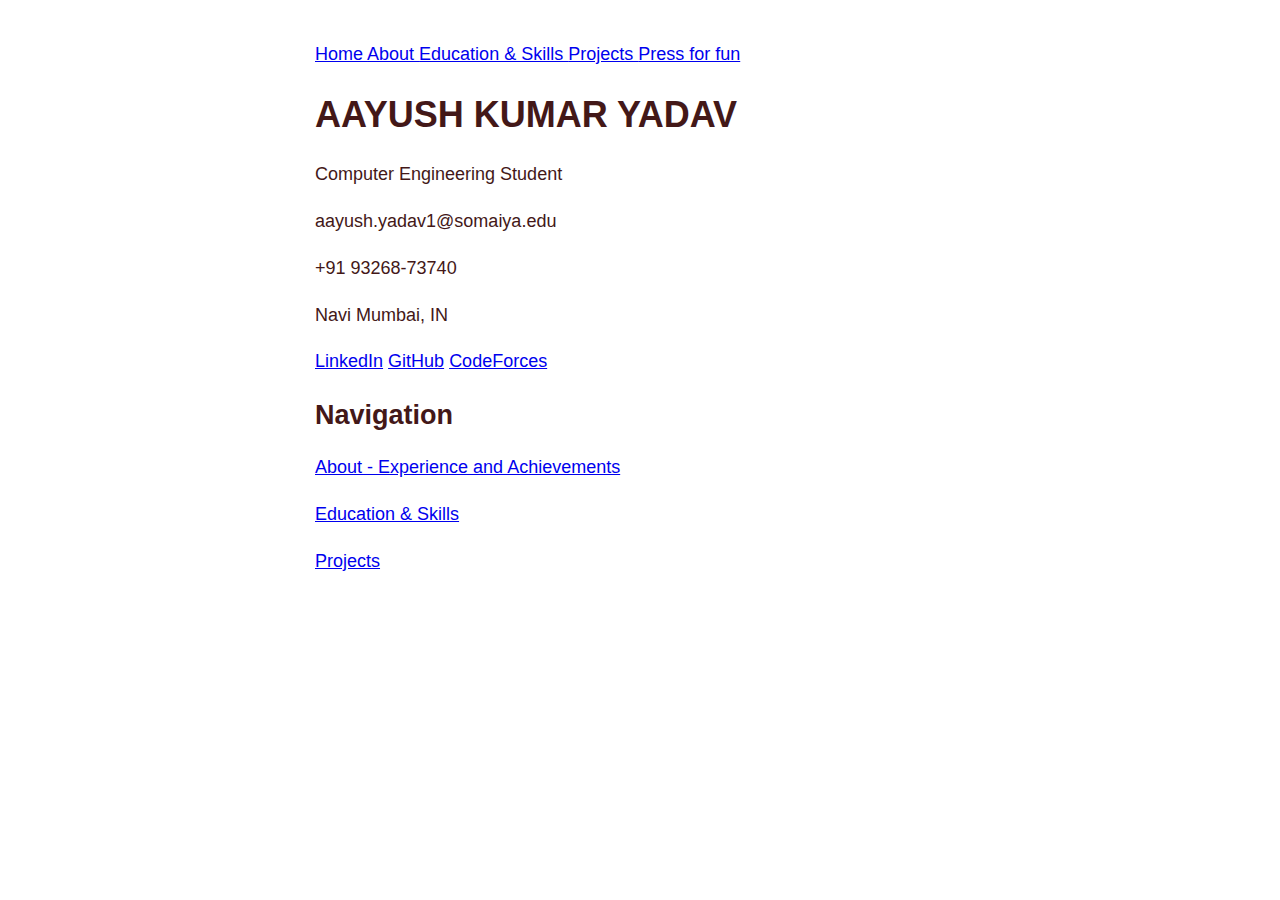
<file: resume/index.html>
<!DOCTYPE html>
<html lang="en">
    <head>
        <meta charset="UTF-8" />
        <meta name="viewport" content="width=device-width, initial-scale=1.0" />
        <title>Aayush Kumar Yadav</title>
          <link rel="stylesheet" href="style.css">

    </head>

    <body style="font-family: Impact, Haettenschweiler, 'Arial Narrow Bold', sans-serif">
        <p>
            <a href="index.html">Home </a>
            <a href="about.html"> About </a>
            <a href="educationskills.html"> Education & Skills </a>
            <a href="project.html"> Projects </a>
            <a href="fun.html"> Press for fun </a>
        </p>

        <h1>AAYUSH KUMAR YADAV</h1>
        <p>Computer Engineering Student</p>

        <p>aayush.yadav1@somaiya.edu</p>
        <p>+91 93268-73740</p>
        <p>Navi Mumbai, IN</p>

        <p>
            <a href="https://www.linkedin.com/in/aayush-meta/">LinkedIn</a>
            <a href="https://www.github.com/ellometa">GitHub</a>
            <a href="https://codeforces.com/profile/ellometa_">CodeForces</a>
        </p>

        <h2>Navigation</h2>
        <p>
            <a href="about.html">About - Experience and Achievements</a>
        </p>
        <p>
            <a href="educationskills.html">Education & Skills</a>
        </p>
        <p>
            <a href="project.html">Projects</a>
        </p>
    </body>
</html>
</file>
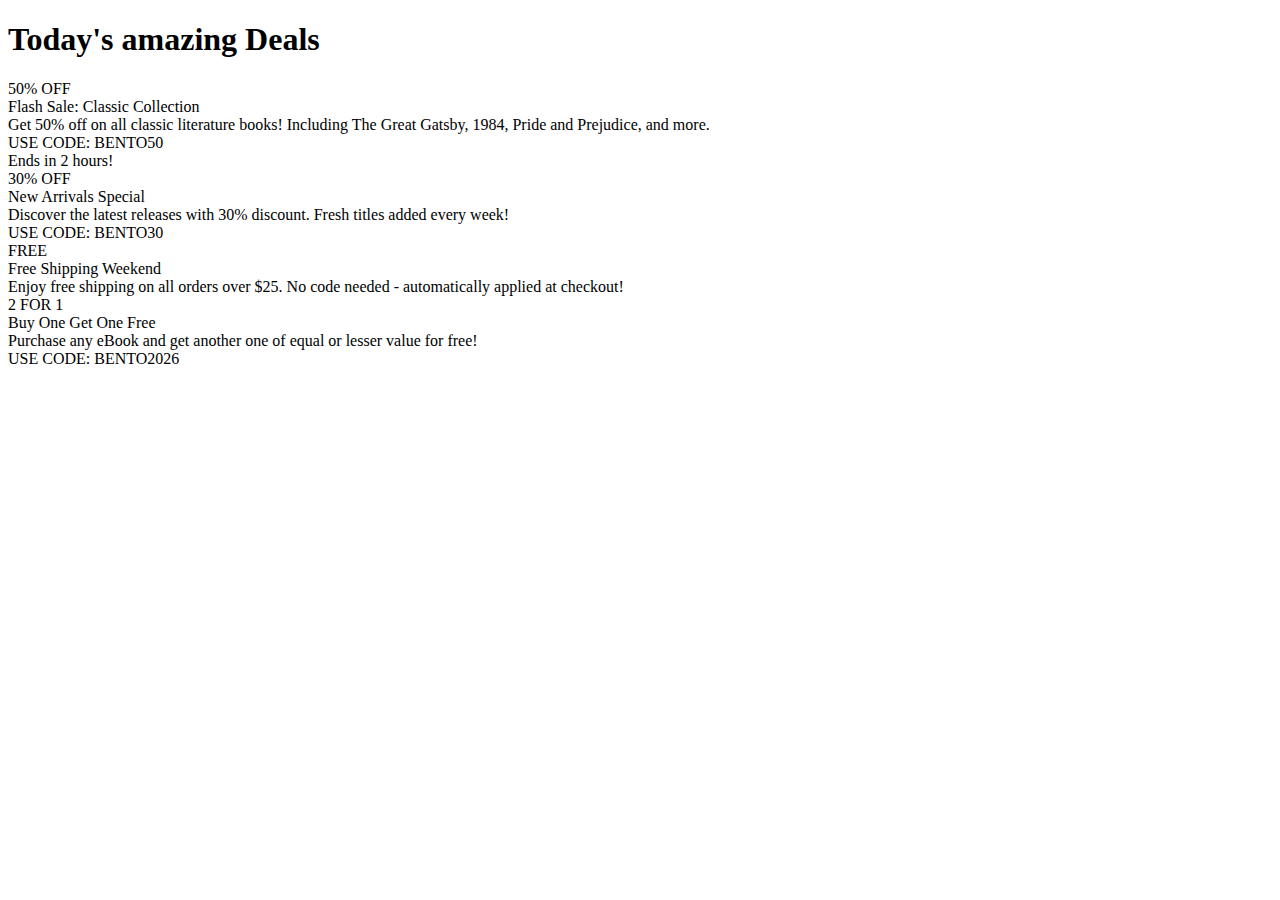
<file: bookstore/offers.html>
<!doctype html>
<html lang="en">
  <head>
    <meta charset="UTF-8" />
    <meta name="viewport" content="width=device-width, initial-scale=1.0" />
    <title>Special Offers - BentoBooks</title>
  </head>

  <body>
    <div class="offers-container">
      <h1>Today's amazing Deals </h1>

      <div class="offer-card flash-sale">
        <span class="discount-badge">50% OFF</span>
        <div class="offer-title"> Flash Sale: Classic Collection</div>
        <div class="offer-description">
          Get 50% off on all classic literature books! Including The Great Gatsby, 1984, Pride and Prejudice, and more.
        </div>
        <span class="offer-code">USE CODE: BENTO50</span>
        <div class="timer"> Ends in 2 hours!</div>
      </div>

      <div class="offer-card">
        <span class="discount-badge">30% OFF</span>
        <div class="offer-title"> New Arrivals Special</div>
        <div class="offer-description">
          Discover the latest releases with 30% discount. Fresh titles added every week!
        </div>
        <span class="offer-code">USE CODE: BENTO30</span>
      </div>

      <div class="offer-card">
        <span class="discount-badge">FREE</span>
        <div class="offer-title"> Free Shipping Weekend</div>
        <div class="offer-description">
          Enjoy free shipping on all orders over $25. No code needed - automatically applied at checkout!
        </div>
      </div>

      <div class="offer-card">
        <span class="discount-badge">2 FOR 1</span>
        <div class="offer-title"> Buy One Get One Free</div>
        <div class="offer-description">
          Purchase any eBook and get another one of equal or lesser value for free!
        </div>
        <span class="offer-code">USE CODE: BENTO2026</span>
      </div>
    </div>
  </body>
</html>
</file>
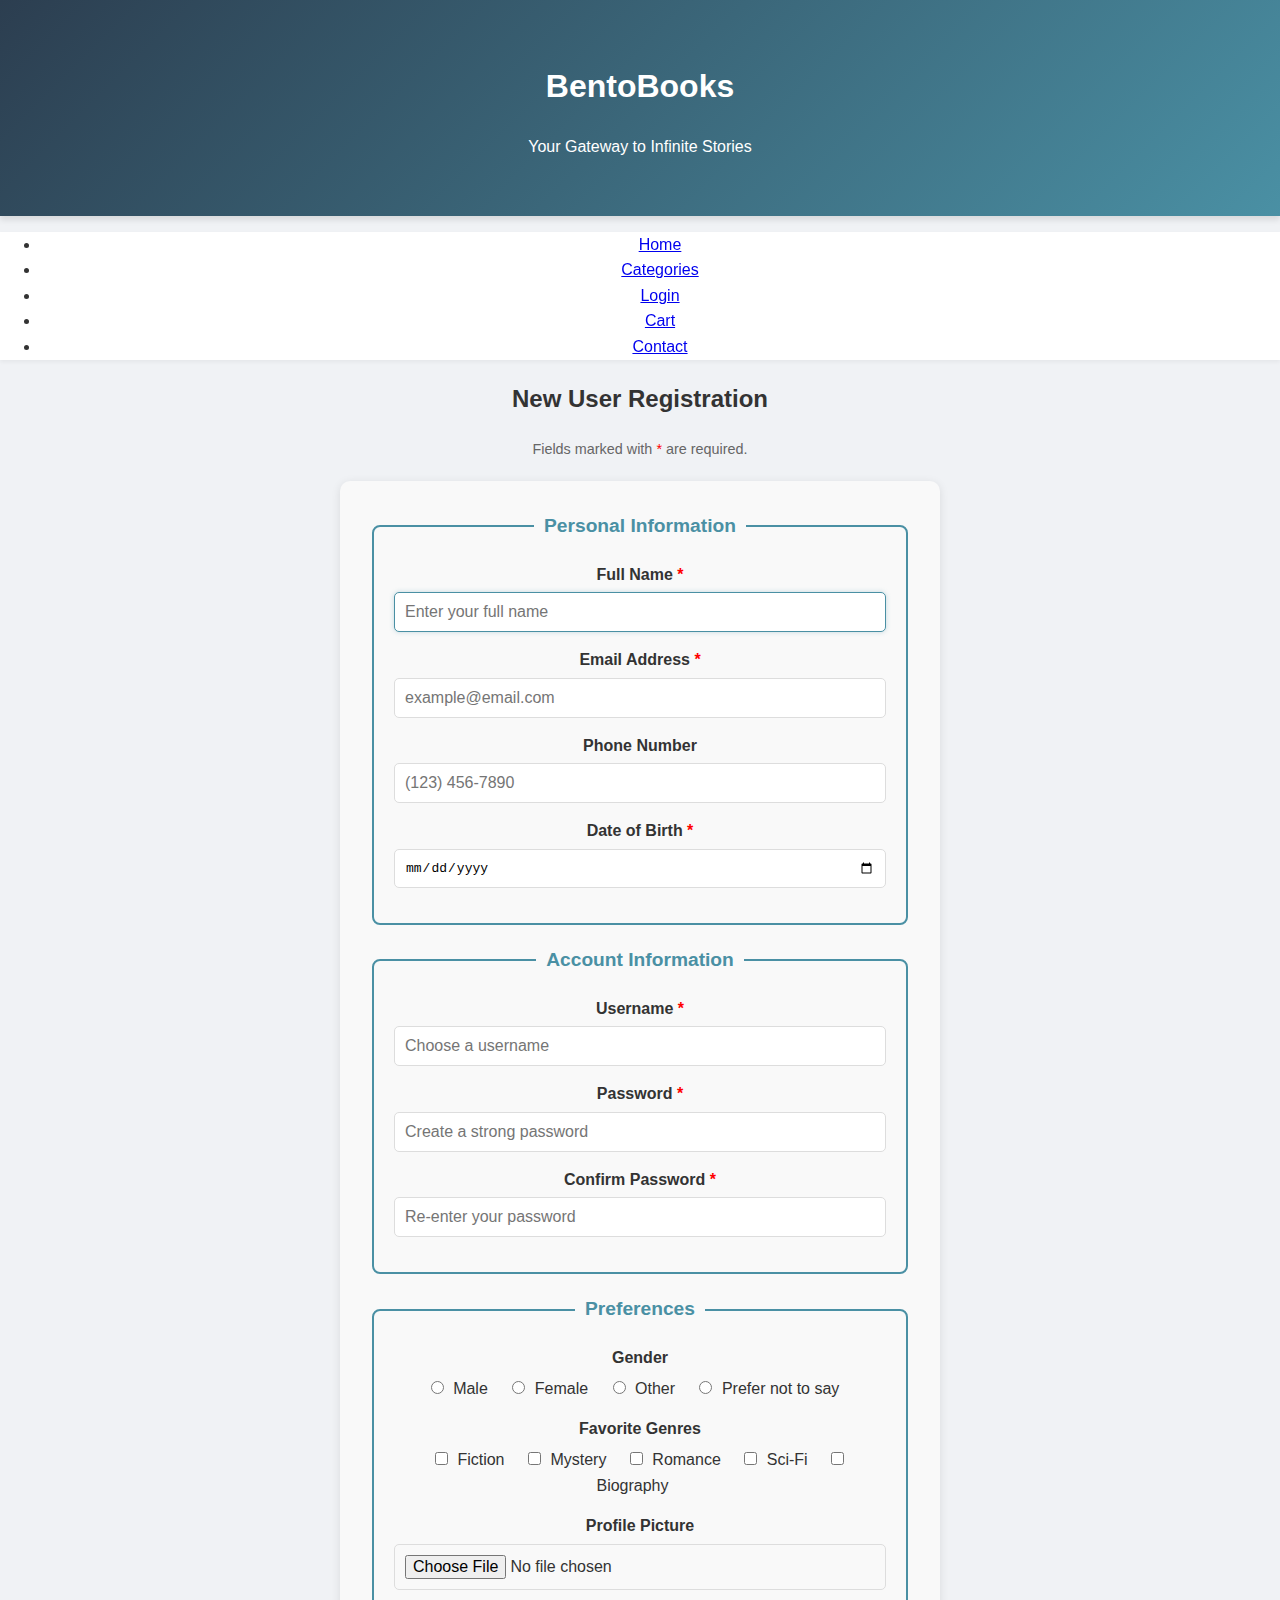
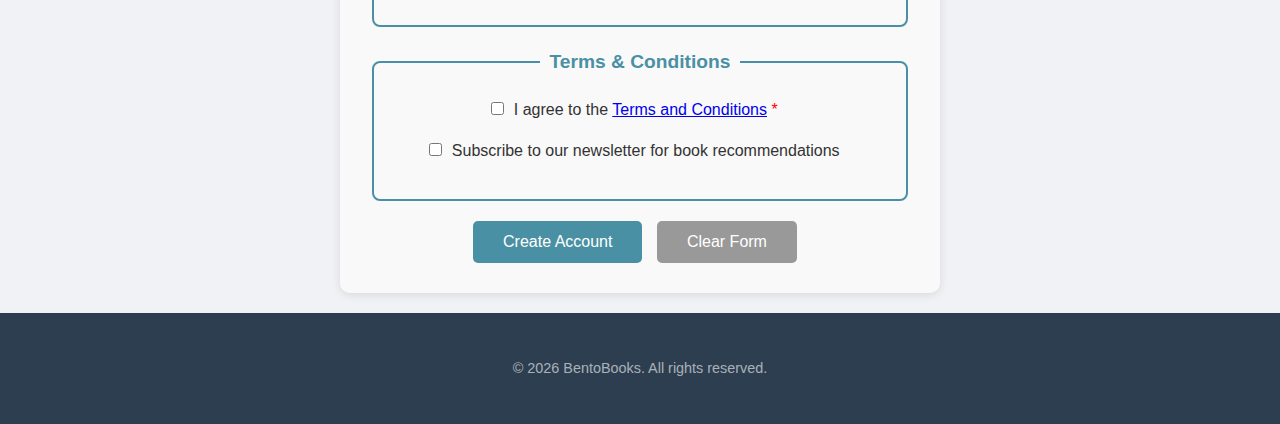
<file: bookstore/registration-form.html>
<!doctype html>
<html lang="en">
  <head>
    <meta charset="UTF-8" />
    <meta name="viewport" content="width=device-width, initial-scale=1.0" />
    <title>User Registration - BentoBooks</title>
    <link rel="stylesheet" href="styles.css" />
    <style>
      form {
        max-width: 600px;
        margin: 20px auto;
        padding: 30px;
        background-color: #f9f9f9;
        border-radius: 10px;
        box-shadow: 0 2px 10px rgba(0, 0, 0, 0.1);
      }
      fieldset {
        border: 2px solid #4a90a4;
        border-radius: 8px;
        padding: 20px;
        margin-bottom: 20px;
      }
      legend {
        font-weight: bold;
        font-size: 1.2em;
        color: #4a90a4;
        padding: 0 10px;
      }
      label {
        display: block;
        margin-bottom: 5px;
        font-weight: bold;
        color: #333;
      }
      input[type="text"],
      input[type="email"],
      input[type="password"],
      input[type="date"],
      input[type="tel"],
      input[type="file"] {
        width: 100%;
        padding: 10px;
        margin-bottom: 15px;
        border: 1px solid #ddd;
        border-radius: 5px;
        box-sizing: border-box;
        font-size: 1em;
      }
      input:focus {
        outline: none;
        border-color: #4a90a4;
        box-shadow: 0 0 5px rgba(74, 144, 164, 0.3);
      }
      .radio-group,
      .checkbox-group {
        margin-bottom: 15px;
      }
      .radio-group label,
      .checkbox-group label {
        display: inline;
        font-weight: normal;
        margin-right: 15px;
      }
      input[type="radio"],
      input[type="checkbox"] {
        margin-right: 5px;
      }
      input[type="submit"],
      input[type="reset"] {
        padding: 12px 30px;
        font-size: 1em;
        border: none;
        border-radius: 5px;
        cursor: pointer;
        margin-right: 10px;
      }
      input[type="submit"] {
        background-color: #4a90a4;
        color: white;
      }
      input[type="submit"]:hover {
        background-color: #3a7a94;
      }
      input[type="reset"] {
        background-color: #999;
        color: white;
      }
      input[type="reset"]:hover {
        background-color: #777;
      }
      .required-note {
        font-size: 0.9em;
        color: #666;
        margin-bottom: 20px;
      }
    </style>
  </head>

  <body>
    <header>
      <h1>BentoBooks</h1>
      <p>Your Gateway to Infinite Stories</p>
    </header>

    <nav>
      <ul>
        <li><a href="index.html">Home</a></li>
        <li><a href="#categories">Categories</a></li>
        <li><a href="#login">Login</a></li>
        <li><a href="#cart">Cart</a></li>
        <li><a href="#contact">Contact</a></li>
      </ul>
    </nav>

    <main>
      <section>
        <h2>New User Registration</h2>
        <p class="required-note">Fields marked with <span style="color: red;">*</span> are required.</p>

        <form action="#" method="post" enctype="multipart/form-data">
          <fieldset>
            <legend>Personal Information</legend>

            <label for="fullname">Full Name <span style="color: red;">*</span></label>
            <input
              type="text"
              id="fullname"
              name="fullname"
              placeholder="Enter your full name"
              required
              autofocus
              pattern="[A-Za-z\s]{2,50}"
              title="Name should contain only letters and spaces (2-50 characters)"
            />

            <label for="email">Email Address <span style="color: red;">*</span></label>
            <input
              type="email"
              id="email"
              name="email"
              placeholder="example@email.com"
              required
            />

            <label for="phone">Phone Number</label>
            <input
              type="tel"
              id="phone"
              name="phone"
              placeholder="(123) 456-7890"
              pattern="[\d\s\-\(\)]{10,15}"
              title="Enter a valid phone number"
            />

            <label for="dob">Date of Birth <span style="color: red;">*</span></label>
            <input type="date" id="dob" name="dob" required />
          </fieldset>

          <fieldset>
            <legend>Account Information</legend>

            <label for="username">Username <span style="color: red;">*</span></label>
            <input
              type="text"
              id="username"
              name="username"
              placeholder="Choose a username"
              required
              pattern="[A-Za-z0-9_]{4,20}"
              title="Username must be 4-20 characters (letters, numbers, underscore)"
            />

            <label for="password">Password <span style="color: red;">*</span></label>
            <input
              type="password"
              id="password"
              name="password"
              placeholder="Create a strong password"
              required
              pattern=".{8,}"
              title="Password must be at least 8 characters"
            />

            <label for="confirmpassword">Confirm Password <span style="color: red;">*</span></label>
            <input
              type="password"
              id="confirmpassword"
              name="confirmpassword"
              placeholder="Re-enter your password"
              required
            />
          </fieldset>

          <fieldset>
            <legend>Preferences</legend>

            <label>Gender</label>
            <div class="radio-group">
              <input type="radio" id="male" name="gender" value="male" />
              <label for="male">Male</label>

              <input type="radio" id="female" name="gender" value="female" />
              <label for="female">Female</label>

              <input type="radio" id="other" name="gender" value="other" />
              <label for="other">Other</label>

              <input type="radio" id="prefer-not" name="gender" value="prefer-not" />
              <label for="prefer-not">Prefer not to say</label>
            </div>

            <label>Favorite Genres</label>
            <div class="checkbox-group">
              <input type="checkbox" id="fiction" name="genres" value="fiction" />
              <label for="fiction">Fiction</label>

              <input type="checkbox" id="mystery" name="genres" value="mystery" />
              <label for="mystery">Mystery</label>

              <input type="checkbox" id="romance" name="genres" value="romance" />
              <label for="romance">Romance</label>

              <input type="checkbox" id="scifi" name="genres" value="scifi" />
              <label for="scifi">Sci-Fi</label>

              <input type="checkbox" id="biography" name="genres" value="biography" />
              <label for="biography">Biography</label>
            </div>

            <label for="profilepic">Profile Picture</label>
            <input
              type="file"
              id="profilepic"
              name="profilepic"
              accept="image/*"
            />
          </fieldset>
          <fieldset>
            <legend>Terms & Conditions</legend>

            <div class="checkbox-group">
              <input type="checkbox" id="terms" name="terms" required />
              <label for="terms">I agree to the <a href="#">Terms and Conditions</a> <span style="color: red;">*</span></label>
            </div>

            <div class="checkbox-group">
              <input type="checkbox" id="newsletter" name="newsletter" />
              <label for="newsletter">Subscribe to our newsletter for book recommendations</label>
            </div>
          </fieldset>

          <div style="text-align: center; margin-top: 20px;">
            <input type="submit" value="Create Account" />
            <input type="reset" value="Clear Form" />
          </div>
        </form>
      </section>
    </main>

    <footer>
      <p>&copy; 2026 BentoBooks. All rights reserved.</p>
    </footer>
  </body>
</html>
</file>
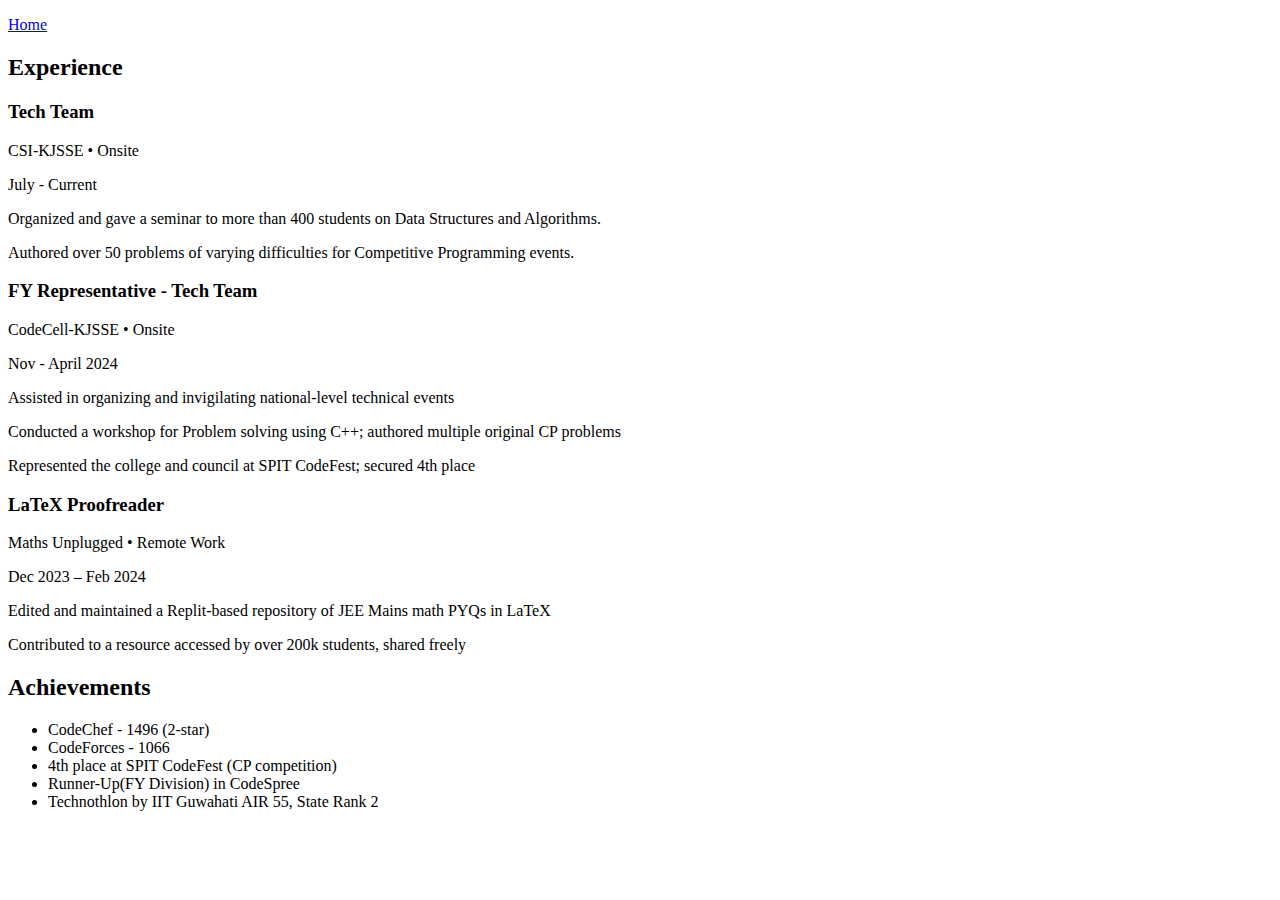
<file: resume/about.html>
<!DOCTYPE html>
<html lang="en">
    <head>
        <meta charset="UTF-8" />
        <meta name="viewport" content="width=device-width, initial-scale=1.0" />
        <title>About - Aayush Kumar Yadav</title>
    </head>

    <body>
        <p>
            <a href="index.html">Home</a>
        </p>

        <h2>Experience</h2>
        <h3>Tech Team</h3>
        <p>CSI-KJSSE • Onsite</p>
        <p>July - Current</p>
        <p>
            Organized and gave a seminar to more than 400 students on Data Structures and
            Algorithms.
        </p>
        <p>Authored over 50 problems of varying difficulties for Competitive Programming events.</p>

        <h3>FY Representative - Tech Team</h3>
        <p>CodeCell-KJSSE • Onsite</p>
        <p>Nov - April 2024</p>
        <p>Assisted in organizing and invigilating national-level technical events</p>
        <p>
            Conducted a workshop for Problem solving using C++; authored multiple original CP
            problems
        </p>
        <p>Represented the college and council at SPIT CodeFest; secured 4th place</p>

        <h3>LaTeX Proofreader</h3>
        <p>Maths Unplugged • Remote Work</p>
        <p>Dec 2023 – Feb 2024</p>
        <p>Edited and maintained a Replit-based repository of JEE Mains math PYQs in LaTeX</p>
        <p>Contributed to a resource accessed by over 200k students, shared freely</p>

        <h2>Achievements</h2>
        <ul>
            <li>CodeChef - 1496 (2-star)</li>
            <li>CodeForces - 1066</li>
            <li>4th place at SPIT CodeFest (CP competition)</li>
            <li>Runner-Up(FY Division) in CodeSpree</li>
            <li>Technothlon by IIT Guwahati AIR 55, State Rank 2</li>
        </ul>
    </body>
</html>
</file>
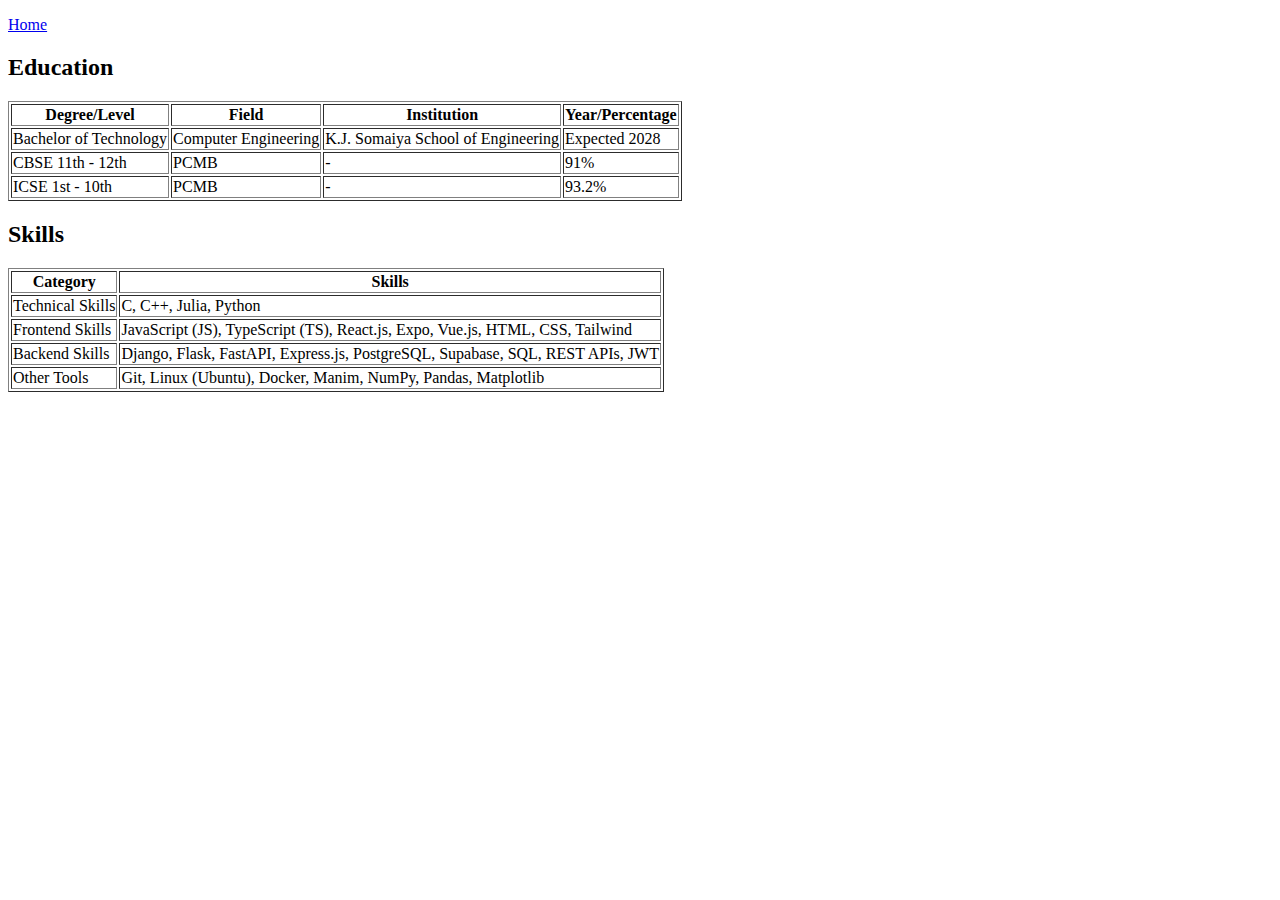
<file: resume/educationskills.html>
<!DOCTYPE html>
<html lang="en">
    <head>
        <meta charset="UTF-8" />
        <meta name="viewport" content="width=device-width, initial-scale=1.0" />
        <title>Education & Skills - Aayush Kumar Yadav</title>
    </head>

    <body>
        <p>
            <a href="index.html">Home</a>
        </p>

        <h2>Education</h2>
        <table border="1">
            <tr>
                <th>Degree/Level</th>
                <th>Field</th>
                <th>Institution</th>
                <th>Year/Percentage</th>
            </tr>
            <tr>
                <td>Bachelor of Technology</td>
                <td>Computer Engineering</td>
                <td>K.J. Somaiya School of Engineering</td>
                <td>Expected 2028</td>
            </tr>
            <tr>
                <td>CBSE 11th - 12th</td>
                <td>PCMB</td>
                <td>-</td>
                <td>91%</td>
            </tr>
            <tr>
                <td>ICSE 1st - 10th</td>
                <td>PCMB</td>
                <td>-</td>
                <td>93.2%</td>
            </tr>
        </table>

        <h2>Skills</h2>
        <table border="1">
            <tr>
                <th>Category</th>
                <th>Skills</th>
            </tr>
            <tr>
                <td>Technical Skills</td>
                <td>C, C++, Julia, Python</td>
            </tr>
            <tr>
                <td>Frontend Skills</td>
                <td>
                    JavaScript (JS), TypeScript (TS), React.js, Expo, Vue.js, HTML, CSS, Tailwind
                </td>
            </tr>
            <tr>
                <td>Backend Skills</td>
                <td>
                    Django, Flask, FastAPI, Express.js, PostgreSQL, Supabase, SQL, REST APIs, JWT
                </td>
            </tr>
            <tr>
                <td>Other Tools</td>
                <td>Git, Linux (Ubuntu), Docker, Manim, NumPy, Pandas, Matplotlib</td>
            </tr>
        </table>
    </body>
</html>
</file>
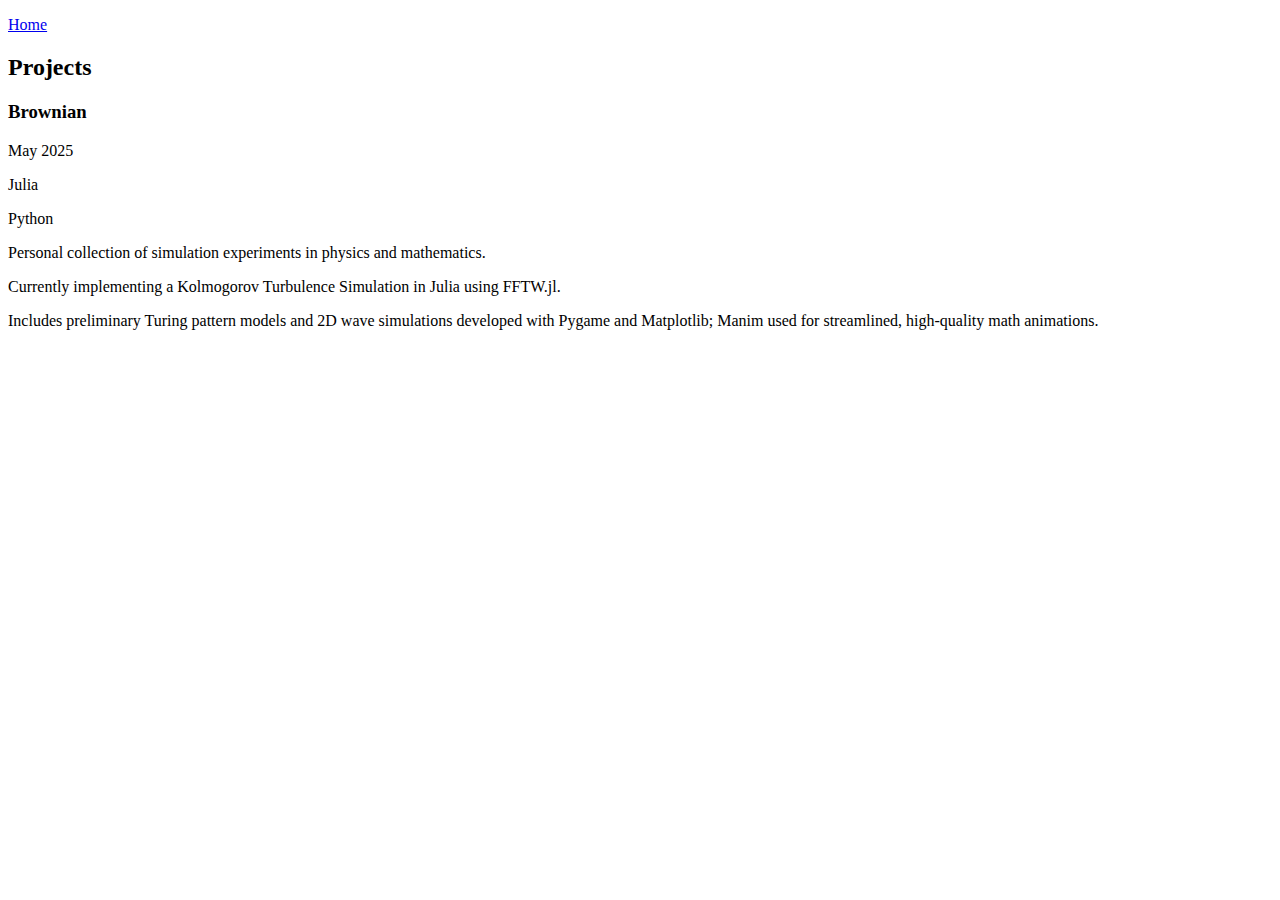
<file: resume/project.html>
<!DOCTYPE html>
<html lang="en">
    <head>
        <meta charset="UTF-8" />
        <meta name="viewport" content="width=device-width, initial-scale=1.0" />
        <title>Projects - Aayush Kumar Yadav</title>
    </head>

    <body>
        <p>
            <a href="index.html">Home</a>
        </p>

        <h2>Projects</h2>
        <h3>Brownian</h3>
        <p>May 2025</p>
        <p>Julia</p>
        <p>Python</p>
        <p>Personal collection of simulation experiments in physics and mathematics.</p>
        <p>Currently implementing a Kolmogorov Turbulence Simulation in Julia using FFTW.jl.</p>
        <p>
            Includes preliminary Turing pattern models and 2D wave simulations developed with Pygame
            and Matplotlib; Manim used for streamlined, high-quality math animations.
        </p>
    </body>
</html>
</file>
<file: resume/style.css>
body {
    margin: 40px auto;
    max-width: 650px;
    line-height: 1.6;
    font-size: 18px;
    color: #431818;
    padding: 0 10px
}

h1,
h2,
h3 {
    line-height: 1.2
}
</file>
<file: bookstore/styles.css>
:root {
    --primary: #4a90a4;
    --secondary: #2c3e50;
    --accent: #e74c3c;
    --bg-color: #f0f2f5;
    --card-bg: #ffffff;
    --text-color: #333;
    --shadow: 0 4px 6px rgba(0, 0, 0, 0.1);
    --hover-shadow: 0 10px 20px rgba(0, 0, 0, 0.15);
}

* {
    box-sizing: border-box;
}

body {
    font-family: 'Garamond', sans-serif;
    background-color: var(--bg-color);
    color: var(--text-color);
    margin: 0;
    padding: 0;
    line-height: 1.6;
    text-align: center;
}

header {
    background: linear-gradient(135deg, var(--secondary), var(--primary));
    color: white;
    padding: 40px 20px;
    box-shadow: var(--shadow);
    position: relative;
    overflow: hidden;
}

nav {
    background: white;
    box-shadow: 0 2px 4px rgba(0, 0, 0, 0.05);
    position: sticky;
    top: 0;
    z-index: 100;
}

footer {
    background-color: var(--secondary);
    color: rgba(255, 255, 255, 0.6);
    padding: 30px;
    margin-top: 0;
    font-size: 0.9em;
}


audio {
    position: absolute;
    top: 10px;
    right: 10px;
    opacity: 0.8;
    z-index: 200;
    height: 30px;
}

.categories-container {
    display: flex;
    justify-content: center;
    gap: 20px;
    flex-wrap: wrap;
    margin: 20px 0;
}

.category-card {
    background-color: white;
    border: 2px solid #ddd;
    border-radius: 10px;
    padding: 15px;
    box-shadow: 0 4px 8px rgba(0, 0, 0, 0.1);
    width: 280px;
    text-align: center;
    transition: transform 0.2s;
}

.category-card:hover {
    transform: translateY(-3px);
}

.category-image {
    width: 100%;
    height: 150px;
    object-fit: cover;
    border-radius: 8px;
    margin-bottom: 15px;
}

.category-card h4 {
    color: #2c3e50;
    margin-bottom: 10px;
    border-bottom: 2px solid #4a90a4;
    padding-bottom: 5px;
}

.category-items {
    display: flex;
    flex-direction: column;
    gap: 5px;
}

.category-item {
    background-color: #f5f5f5;
    border: 1px solid #eee;
    border-radius: 5px;
    padding: 8px;
    margin: 3px 0;
    cursor: pointer;
    transition: background-color 0.2s;
}

.category-item:hover {
    background-color: #4a90a4;
    color: white;
}

.book-catalog {
    display: flex;
    flex-direction: column;
    gap: 30px;
    margin: 20px 0;
}

.book-row {
    display: flex;
    justify-content: center;
    gap: 25px;
    flex-wrap: wrap;
}

.book-card {
    display: inline-block;
    width: 280px;
    margin: 10px;
    padding: 15px;
    border: 2px solid #ddd;
    background-color: #f9f9f9;
    text-align: center;
    box-shadow: 0 4px 8px rgba(0, 0, 0, 0.1);
    border-radius: 8px;
    transition: transform 0.3s ease;
}

.book-card:hover {
    transform: translateY(-5px);
    box-shadow: 0 6px 12px rgba(0, 0, 0, 0.15);
}

.book-image {
    width: 200px;
    height: 300px;
    object-fit: cover;
    border-radius: 5px;
    margin-bottom: 10px;
    border: 2px solid #ccc;
    transition: transform 0.3s ease, box-shadow 0.3s ease;
}

.book-image:hover {
    transform: scale(1.1);
    box-shadow: 0 8px 16px rgba(0, 0, 0, 0.2);
}

.book-card h3 {
    margin: 10px 0 5px 0;
    color: #2c3e50;
    font-size: 1.1em;
}

.book-card p {
    margin: 5px 0;
    color: #666;
    font-size: 0.9em;
}

.rating {
    color: #f39c12;
    font-size: 1.2em;
    margin: 8px 0;
    font-weight: bold;
}

.review {
    font-style: italic;
    color: #555;
    font-size: 0.85em;
    line-height: 1.4;
    min-height: 40px;
}

.price {
    font-weight: bold;
    color: #e74c3c;
    font-size: 1.1em;
    margin-top: 10px;
}

.main-layout {
    display: flex;
    max-width: 1200px;
    margin: 0 auto;
    padding: 20px;
    gap: 30px;
    align-items: flex-start;
}

.sidebar {
    flex: 0 0 250px;
}

.content-area {
    flex: 1;
}

.categories-card {
    background-color: white;
    border: 1px solid #ddd;
    box-shadow: 0 4px 8px rgba(0, 0, 0, 0.1);
    padding: 20px;
    border-radius: 10px;
    text-align: left;
}

.categories-list {
    list-style-type: none;
    padding: 0;
    margin: 0;
}

.categories-list li {
    padding: 10px;
    border-bottom: 1px solid #eee;
    cursor: pointer;
    transition: background-color 0.3s, color 0.3s;
}

.categories-list li:last-child {
    border-bottom: none;
}

.categories-list li:hover {
    background-color: #f0f8ff;
    color: #4a90a4;
    padding-left: 15px;
}

.book-row {
    display: block;
    text-align: center;
}

.book-card {
    display: inline-block;
    vertical-align: top;
    width: 28%;
    min-width: 250px;
    margin: 1.5%;
    padding: 20px;
    border: 1px solid #ddd;
    background-color: #fff;
    box-shadow: 0 5px 15px rgba(0, 0, 0, 0.1);
    border-radius: 8px;
    box-sizing: border-box;
}
</file>
